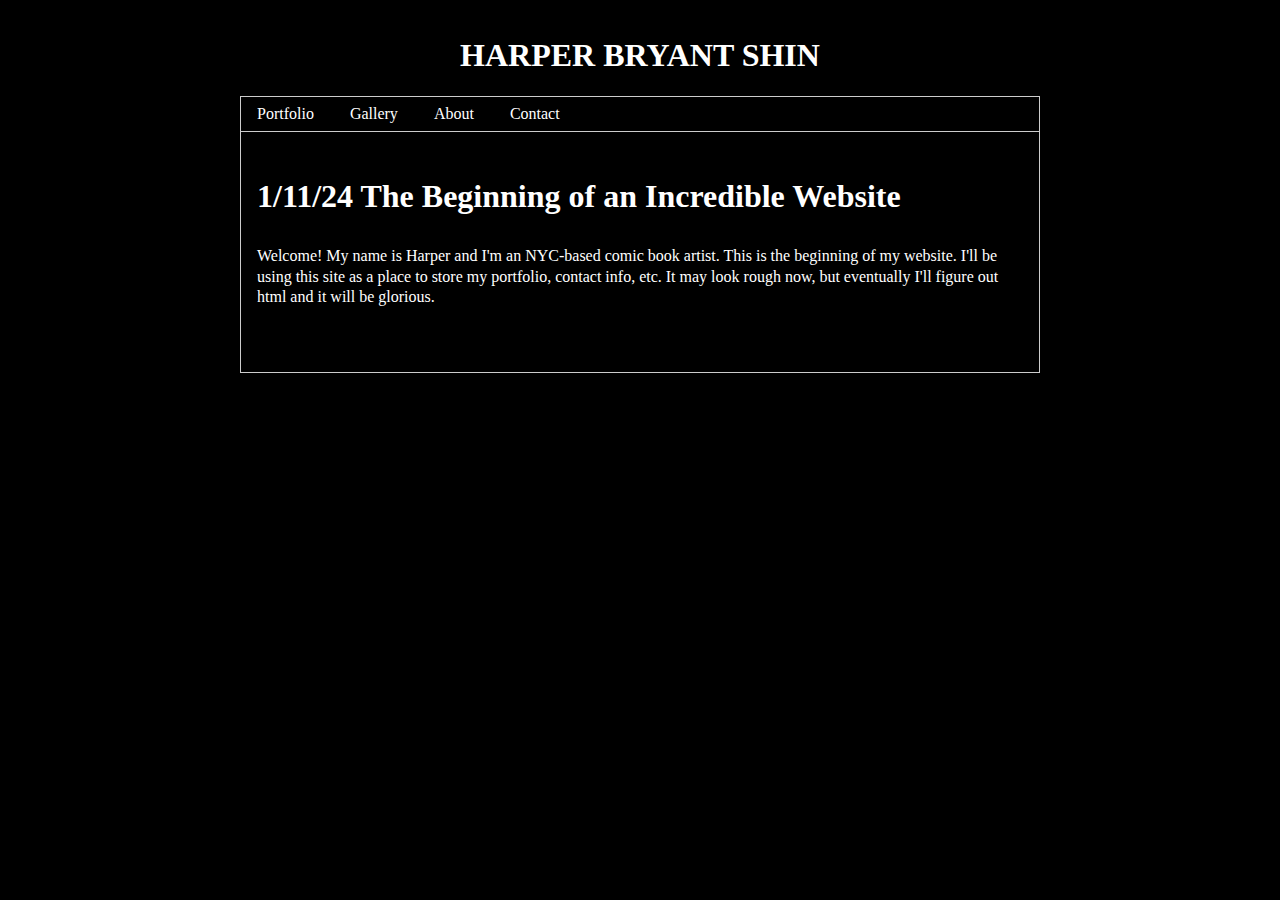
<file: harperbryantshin.neocities.org/index.html>
<!doctype html>  
<html>  
    <head>  
        <!-- Does a bunch of crap. -->
        <meta charset="UTF-8">  
        <meta name="viewport" content="width=device-width, initial-scale=1">  
        <meta http-equiv="Cache-Control" content="no-cache, no-store, must-revalidate" />  
        <meta http-equiv="Pragma" content="no-cache" />  
        <meta http-equiv="Expires" content="0" />  

        <!-- Search engine stuff. -->
        <meta name="keywords" content="Harper, art, comics, School of Visual Arts, New York City, media, ink, Photoshop">
        <meta name="description" content="I'm an Oregon-born visual artist studying comics at the School of Visual Arts in New York City.">
        <meta name="author" content="Harper Bryant Shin">

        <!-- Links to style sheet. ALWAYYYYYS adjust styles in seperate CSS document. -->
        <link href="style.css" rel="stylesheet" type="text/css" media="all">

        <!-- Title that appears in the browser tab. -->
        <title>Harper Bryant Shin</title>
    </head>
    
    <body>
        
        <header>
 
            <!-- The a href="index.html" makes the name logo into a link back to the main page. -->
            <h1><a href="index.html">Harper Bryant Shin</a></h1>

            <!-- Links to individual pages. No need for that dumb Javascript. To add a page, just copy and paste and make a new .html document in the same folder. -->
            <nav>
                <ul>
                    <li><a href="portfolio.html">Portfolio</a></li>
                    <li><a href="gallery.html">Gallery</a></li>
                    <li><a href="about.html">About</a></li>
                    <li><a href="contact.html">Contact</a></li>
                </ul>
            </nav>

        </header>
        
        <main>

            <!-- divs and sections allow you to make broad adjustments to certain sections. `section.home p` in the CSS document would only affect the paragraph in this section. -->
            <section class="home">

                <h2>1/11/24 The Beginning of an Incredible Website</h2>

                <p>Welcome! My name is Harper and I'm an NYC-based comic book artist. This is the beginning of my website. I'll be using this site as a place to store my portfolio, contact info, etc. It may look rough now, but eventually I'll figure out html and it will be glorious.</p>            

                <!-- <p>This would be another paragraph if you took away the comment arrow things.</p> -->

            </section>

        </main>

    </body>      
        
</html>
</file>
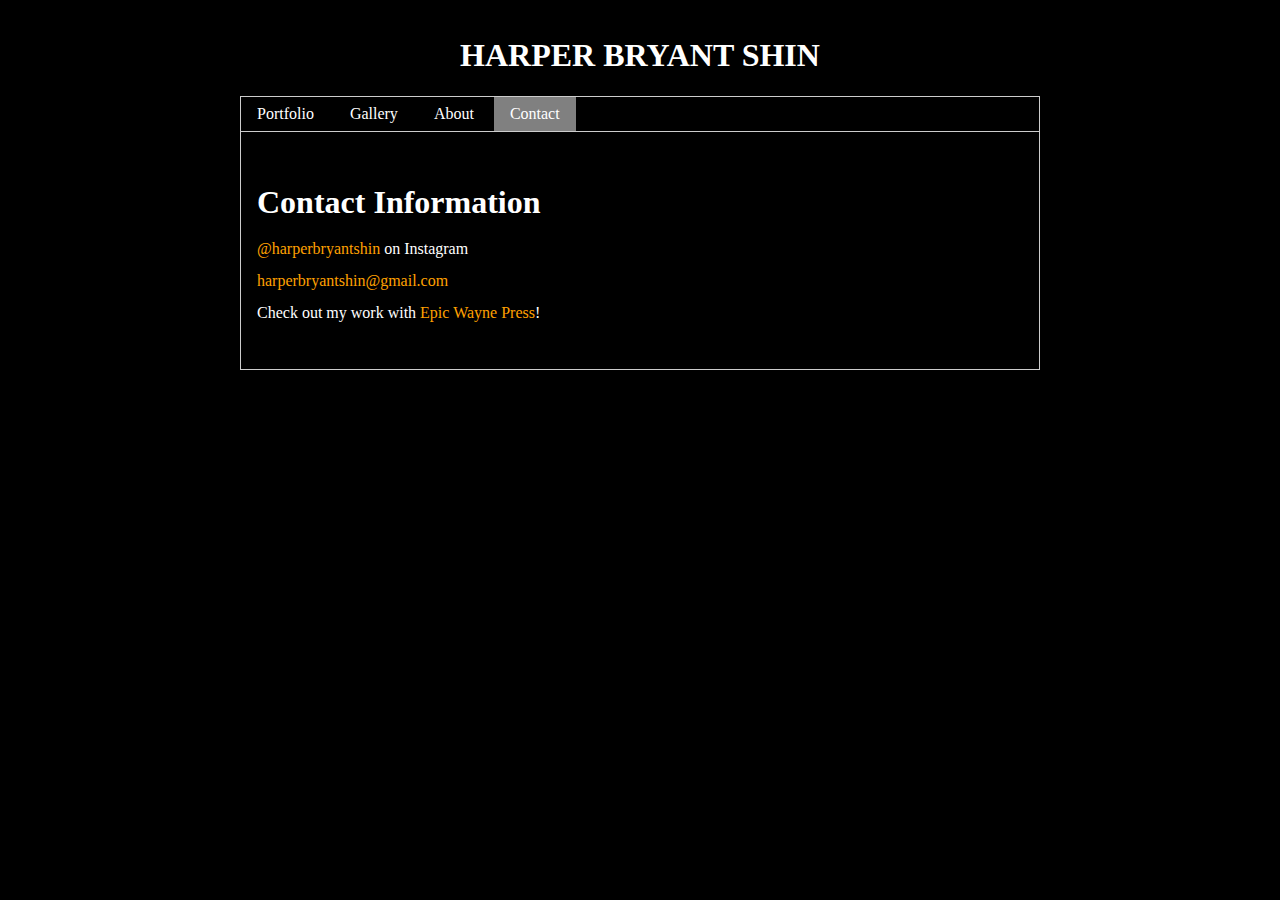
<file: harperbryantshin.neocities.org/contact.html>
<!doctype html>  
<html>  
    <head>  
        <!-- Does a bunch of crap. -->
        <meta charset="UTF-8">  
        <meta name="viewport" content="width=device-width, initial-scale=1">  
        <meta http-equiv="Cache-Control" content="no-cache, no-store, must-revalidate" />  
        <meta http-equiv="Pragma" content="no-cache" />  
        <meta http-equiv="Expires" content="0" />  

        <!-- Search engine stuff. -->
        <meta name="keywords" content="Harper, art, comics, School of Visual Arts, New York City, media, ink, Photoshop">
        <meta name="description" content="I'm an Oregon-born visual artist studying comics at the School of Visual Arts in New York City.">
        <meta name="author" content="Harper Bryant Shin">

        <!-- Links to style sheet. ALWAYYYYYS adjust styles in seperate CSS document. -->
        <link href="style.css" rel="stylesheet" type="text/css" media="all">

        <!-- Title that appears in the browser tab. -->
        <title>Harper Bryant Shin</title>
    </head>
    
    <body>
        
        <header>

            <!-- The a href="index.html" makes the name logo into a link back to the main page. -->
            <h1><a href="index.html">Harper Bryant Shin</a></h1>

            <!-- The `li class="active"` is what tells the CSS to highlight the active page tab. -->
            <nav>
                <ul>
                    <li><a href="portfolio.html">Portfolio</a></li>
                    <li><a href="gallery.html">Gallery</a></li>
                    <li><a href="about.html">About</a></li>
                    <li class="active"><a href="contact.html">Contact</a></li>
                </ul>
            </nav>

        </header>
        
        <main>

            <section class="contact">

                <h3>Contact Information</h3>

                <ul>
                 <li><a href="https://www.instagram.com/harperbryantshin/" target="_blank">@harperbryantshin</a> on Instagram</li>
                 <li><a href="mailto:harperbryantshin@gmail.com">harperbryantshin@gmail.com</a></li>
                 <li>Check out my work with <a href="https://epicwaynepress.neocities.org/" target="_blank">Epic Wayne Press</a>!</li>
               </ul>
            
            </section>

        </main>

    </body>      
        
</html>
</file>
<file: harperbryantshin.neocities.org/style.css>
/* CSS document */

body {
  font-family: Georgia;
  background-color: rgb(0,0,0); /* I would reccomend an off-black to redcuce eye strain like rgb(20,20,20) instead of just "black" */
  padding: 1em;
  color: rgb(255,255,255); /* I would reccomend an off-white to redcuce eye strain like rgb(240, 240, 240) instead of just "white" */

  /* Makes content not expand forever */
  max-width: 50em;
  margin: auto;
}

/* HARPER BRYANT SHIN text logo */
header h1 {
    text-transform: uppercase; /* Use this instead of typing in all caps in the HTML document */
    text-align: center; /* Ew */
    font-size: 2em;
}

/* HARPER BRYANT SHIN as link back to main page (forces link decoration back to normal) */
header h1 a {
  text-decoration: none; /* Removes underline. */
  color: rgb(255,255,255); /* I would reccomend an off-white to redcuce eye strain like rgb(240, 240, 240) instead of just "white." */
}

/* Main page title "Beginning of an incredible website" */
h2 {
  font-family: Georgia;
  line-height: 1.4em; /* Leading. */
  font-size: 2em; 
  padding: 0em 0em 0em 0em;
}

/* Other page titles */
h3 {
  font-family: Georgia;
  line-height: 1.4em;
  font-size: 2em; 
  padding: 0em 0em 0em 0em;
  margin-bottom: 0;
}

/* All paragraphs */
p {
  font-family: Georgia;
  line-height: 1.3em;
  font-size: 1em; /* Might want to make type size a bit bigger for our old eyes. Like 1.3em or so. */
  padding: 0em 0em 1em 0em;
}

/* Non-crappy looking links (in main content - see About and Contact pages) */
main a {
  /* font-weight: bold; */
  text-decoration: none;
  color: rgb(255, 160, 0)
}

/* Nav bar border */
nav {
  overflow: hidden;
  border: 1px solid #ccc;
}

/* Nav bar buttons */
nav a {
  color: rgb(255,255,255); /* I would reccomend an off-white to redcuce eye strain like rgb(240, 240, 240) instead of just white-white. */
  text-decoration: none;
  padding: 1em;
}

/* Fixes default space around lists (re-aligns nav bar) */
ul, ol {
  margin: 0;
	padding: 0.5em 0;
}

/* Indivudal nav bar text and alignment */
nav ul li {
  background-color: inherit;
  color: white;
  font-family: Georgia;
  display: inline-block;
  list-style-type: none;
  cursor: pointer;
  transition: 0.3s; /* Why!? */
  font-size: 1em;
}

/* Change background color of buttons on hover */
nav a:hover {
  background-color: #808080;
}

/* Scale of all images */
img {
  width: 100%;
  height: 100%;
}

/* Adds border around each page section and the space inside it */
section {
  border: 1px solid #ccc;
  border-top: none;
  padding: 1em 1em 2em 1em; /* Space around border. Top, right, bottom, left. */
}

/* Active tab gray background */
li.active a {
  /* background-color: #BFBFBF; */
  background-color: #808080;
}

/* About section */
section.about h3 {
  padding: 0em 0em 1em 0em;
}

/* Puts your photo on the left and the description on the right if user's screen size is wide enough */
@media only screen and (min-width: 50em) {
  /* Container holds both elements. */
  section.about div.container {
    display: flex;
    flex-wrap: wrap;
  }

  /* Each element takes up 50% of the page width. */
  section.about div.left {
    flex: 1 0 50%; /* Relative grow amount, relative shrink amount, width ratio. */
  }

  section.about div.right {
    flex: 1 0 50%;    
  }

  /* Fixes space around About paragraph. */
  section.about div.right p {
    margin: 0;
    padding: 0em 0em 0em 1em; /* Space between image and paragraph. */
  }

}

/* Contact section (un-uglifies list) */
section.contact ul {
  list-style-type: none;
  line-height: 2em;
}
</file>
